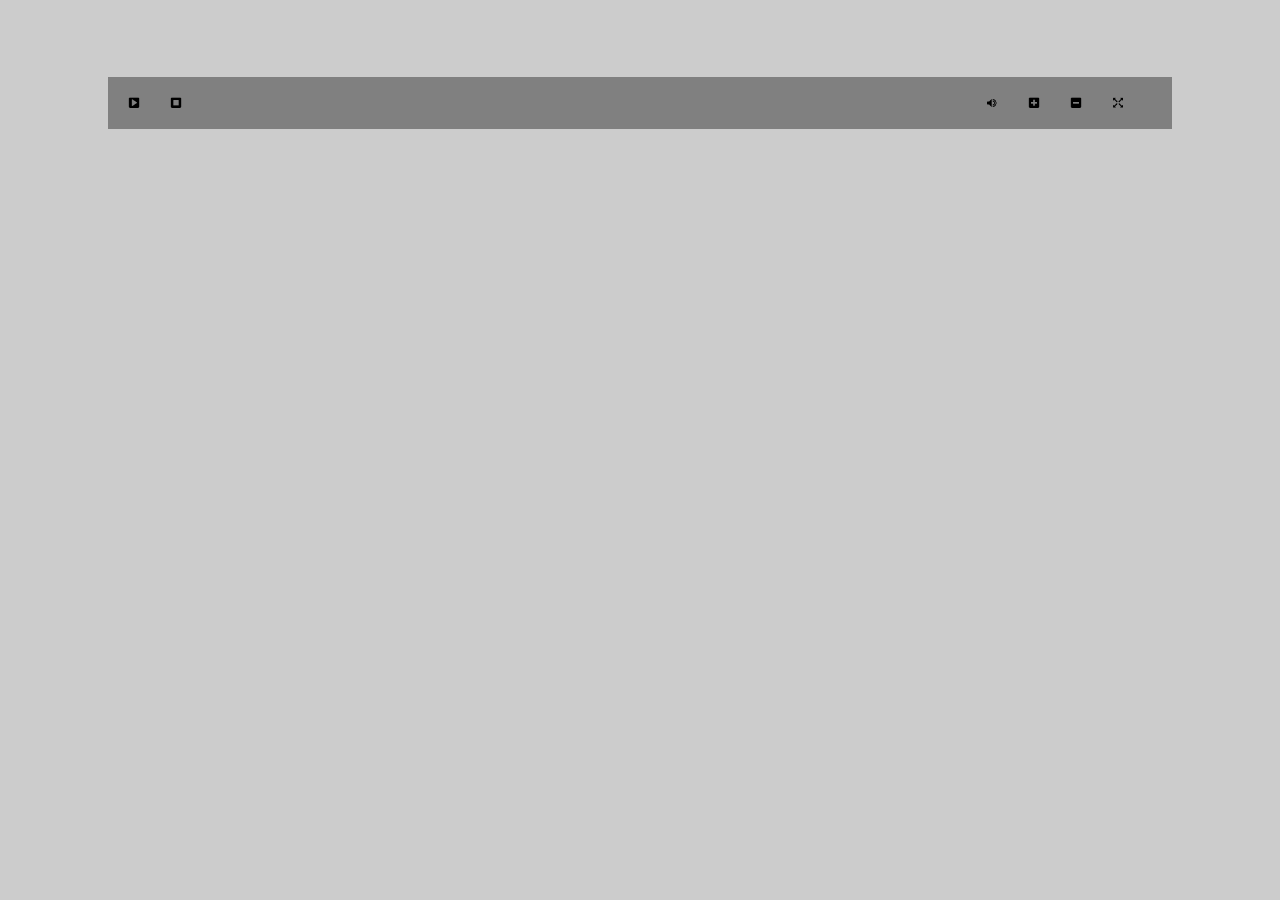
<file: video-player-styled/index.html>
<!DOCTYPE html>
<html lang="en-IE">
  <head>
    <meta charset="utf-8" />
    <title>Cross Browser Styled Video Player - Mozilla</title>
    <meta name="viewport" content="width=device-width, initial-scale=1.0" />
    <link rel="stylesheet" href="css/styles.css" />
    <!--[if lt IE 9
      ]><script
        src="//cdnjs.cloudflare.com/ajax/libs/html5shiv/3.6.2/html5shiv-printshiv.min.js"
        type="text/javascript"
      ></script
    ><![endif]-->
  </head>
  <body>
	  <div class="bigFrame">
      <video id="video" controls preload="metadata">
        <source
          src="https://serranoarevalo.github.io/notflix/9bfd1023900e31286103369c803c7ee9.ogv"
        />
        <!-- Flash fallback -->
        <object
          type="application/x-shockwave-flash"
          data="flash-player.swf?videoUrl=https://serranoarevalo.github.io/notflix/9bfd1023900e31286103369c803c7ee9.ogv"
          width="1024"
          height="576"
        >
          <param
            name="movie"
            value="flash-player.swf?videoUrl=https://serranoarevalo.github.io/notflix/9bfd1023900e31286103369c803c7ee9.ogv"
          />
          <param name="allowfullscreen" value="true" />
          <param name="wmode" value="transparent" />
          <param
            name="flashvars"
            value="controlbar=over&amp;image=img/poster.jpg&amp;file=flash-player.swf?https://serranoarevalo.github.io/notflix/9bfd1023900e31286103369c803c7ee9.ogv"
          />
          <img
            alt="Tears of Steel poster image"
            src="img/poster.jpg"
            width="1024"
            height="428"
            title="No video playback possible, please download the video from the link below"
          />
        </object>
        <!-- Offer download -->
        <a
          href="https://serranoarevalo.github.io/notflix/9bfd1023900e31286103369c803c7ee9.ogv"
          >Download MP4</a
        >
	</video>
			<div id="video-controls" class="controls" data-state="hidden">
			  <button id="playpause" type="button" data-state="play">
				Play/Pause
			  </button>
			  <button id="stop" type="button" data-state="stop">Stop</button>
			  <div class="progress">
				<progress id="progress" value="0" min="0">
				  <span id="progress-bar"></span>
				</progress>
			  </div>
			  <button id="mute" type="button" data-state="mute">Mute/Unmute</button>
			  <button id="volinc" type="button" data-state="volup">Vol+</button>
			  <button id="voldec" type="button" data-state="voldown">Vol-</button>
			  <button id="fs" type="button" data-state="go-fullscreen">
				Fullscreen
			  </button>
			</div>

	</figure>
</div>
    <script src="js/video-player.js"></script>
  </body>
</html>
</file>
<file: video-player-styled/css/styles.css>
html,
body {
  margin: 0;
  padding: 0;
  width: 100%;
  height: 100%;
}
body {
  color: #666;
  background-color: #ccc;
  font-family: "Lucida Grande", "Lucida Sans Unicode", "DejaVu Sans", Lucida, Arial, Helvetica, sans-serif;
}
h1 {
  color: #666;
  font-size: 20px;
  font-size: 1.25rem;
  text-align: center;
  margin: 0;
  padding: 0.5rem 0;
}
a {
  color: #0095dd;
  text-decoration: none;
}
a:hover,
a:focus {
  color: #fffa65;
  text-decoration: underline;
}
figure {
  max-width: 1024px;
  max-width: 64rem;
  width: 100%;
  height: 100%;
  max-height: 494px;
  max-height: 30.875rem;
  margin: 20px auto;
  margin: 1.25rem auto;
  padding: 20px;
  padding: 1.051%;
  background-color: #666;
}
figcaption {
  display: block;
  font-size: 12px;
  font-size: 0.75rem;
  color: #fff;
}
video {
  width: 100%;
}

/* controls */
.controls,
.controls > * {
  padding: 0;
  margin: 0;
}
.controls {
  overflow: hidden;
  background: transparent;
  width: 100%;
  height: 8.0971659919028340080971659919028%; /* of figure's height */
  position: relative;
}
.controls[data-state="hidden"] {
  display: none;
}
.controls[data-state="visible"] {
  display: block;
}
.controls > * {
  float: left;
  width: 3.90625%;
  height: 100%;
  margin-left: 0.1953125%;
  display: block;
}
.controls > *:first-child {
  margin-left: 0;
}
.controls .progress {
  cursor: pointer;
  width: 75.390625%;
}
.controls button {
  text-align: center;
  overflow: hidden;
  white-space: nowrap;
  text-overflow: ellipsis;
  border: none;
  cursor: pointer;
  text-indent: -99999px;
  background: transparent;
  background-size: contain;
  background-repeat: no-repeat;
}
.controls button:hover,
.controls button:focus {
  opacity: 0.5;
}
.controls button[data-state="play"] {
  background-image: url("[data-uri]");
}
.controls button[data-state="pause"] {
  background-image: url("[data-uri]");
}
.controls button[data-state="stop"] {
  background-image: url("[data-uri]");
}
.controls button[data-state="mute"] {
  background-image: url("[data-uri]");
}
.controls button[data-state="unmute"] {
  background-image: url("[data-uri]");
}
.controls button[data-state="volup"] {
  background-image: url("[data-uri]");
}
.controls button[data-state="voldown"] {
  background-image: url("[data-uri]");
}
.controls button[data-state="go-fullscreen"] {
  background-image: url("[data-uri]");
}
.controls button[data-state="cancel-fullscreen"] {
  background-image: url("[data-uri]");
}
.controls progress {
  display: block;
  width: 100%;
  height: 81%;
  margin-top: 2px;
  margin-top: 0.125rem;
  border: none;
  overflow: hidden;
  -moz-border-radius: 2px;
  -webkit-border-radius: 2px;
  border-radius: 2px;
  color: #fffa65; /* Internet Explorer uses this value as the progress bar's value colour */
}
.controls progress[data-state="fake"] {
  background: #e6e6e6;
  height: 65%;
}
.controls progress span {
  width: 0%;
  height: 100%;
  display: inline-block;
  background-color: #2a84cd;
}

.controls progress::-moz-progress-bar {
  background-color: #fffa65;
}
/* Chrome requires its own rule for this, otherwise it ignores it */
.controls progress::-webkit-progress-value {
  background-color: #fffa65;
}

/* fullscreen */
html:-ms-fullscreen {
  width: 100%;
}
:-webkit-full-screen {
  background-color: transparent;
}
video:-webkit-full-screen + .controls {
  background: #ccc; /* required for Chrome which doesn't heed the transparent value set above */
}
video:-webkit-full-screen + .controls progress {
  margin-top: 0.5rem;
}

/* hide controls on fullscreen with WebKit */
figure[data-fullscreen="true"] video::-webkit-media-controls {
  display: none !important;
}
figure[data-fullscreen="true"] {
  max-width: 100%;
  width: 100%;
  margin: 0;
  padding: 0;
  max-height: 100%;
}
figure[data-fullscreen="true"] video {
  height: auto;
}
figure[data-fullscreen="true"] figcaption {
  display: none;
}
figure[data-fullscreen="true"] .controls {
  position: absolute;
  bottom: 2%;
  width: 100%;
  z-index: 2147483647;
}
figure[data-fullscreen="true"] .controls li {
  width: 5%;
}
figure[data-fullscreen="true"] .controls .progress {
  width: 68%;
}

/* Media Queries */
@media screen and (max-width: 1024px) {
  figure {
    padding-left: 0;
    padding-right: 0;
    height: auto;
  }
  .controls {
    /* we want the buttons to be proportionally bigger, so give their parent a set height */
    height: 30px;
    height: 1.876rem;
  }
}
@media screen and (max-width: 42.5em) {
  .controls {
    height: auto;
  }
  .controls > * {
    display: block;
    width: 16.6667%;
    margin-left: 0;
    height: 40px;
    height: 2.5rem;
    margin-top: 2.5rem;
  }
  .controls .progress {
    /*display:table-caption;*/ /* this trick doesn't work as elements are floated and the layout doesn't work */
    position: absolute;
    top: 0;
    width: 100%;
    float: none;
    margin-top: 0;
  }
  .controls .progress progress {
    width: 98%;
    margin: 0 auto;
  }
  .controls button {
    background-position: center center;
  }
  figcaption {
    text-align: center;
    margin-top: 0.5rem;
  }
}

.bigFrame {
  position: relative;
  text-align: center;
}

.controls {
  margin-bottom: 20px;
  left: 50%;
  transform: translateX(-50%);
  opacity: 1;
  transition: opacity 0.4s linear;
  color: white;
  position: absolute;
  z-index: 9;
  bottom: 5px;
  width: 80%;
  background-color: gray;
  padding: 20px 20px;
  display: flex;
  justify-content: space-between;
  font-size: 16px;
}
</file>
